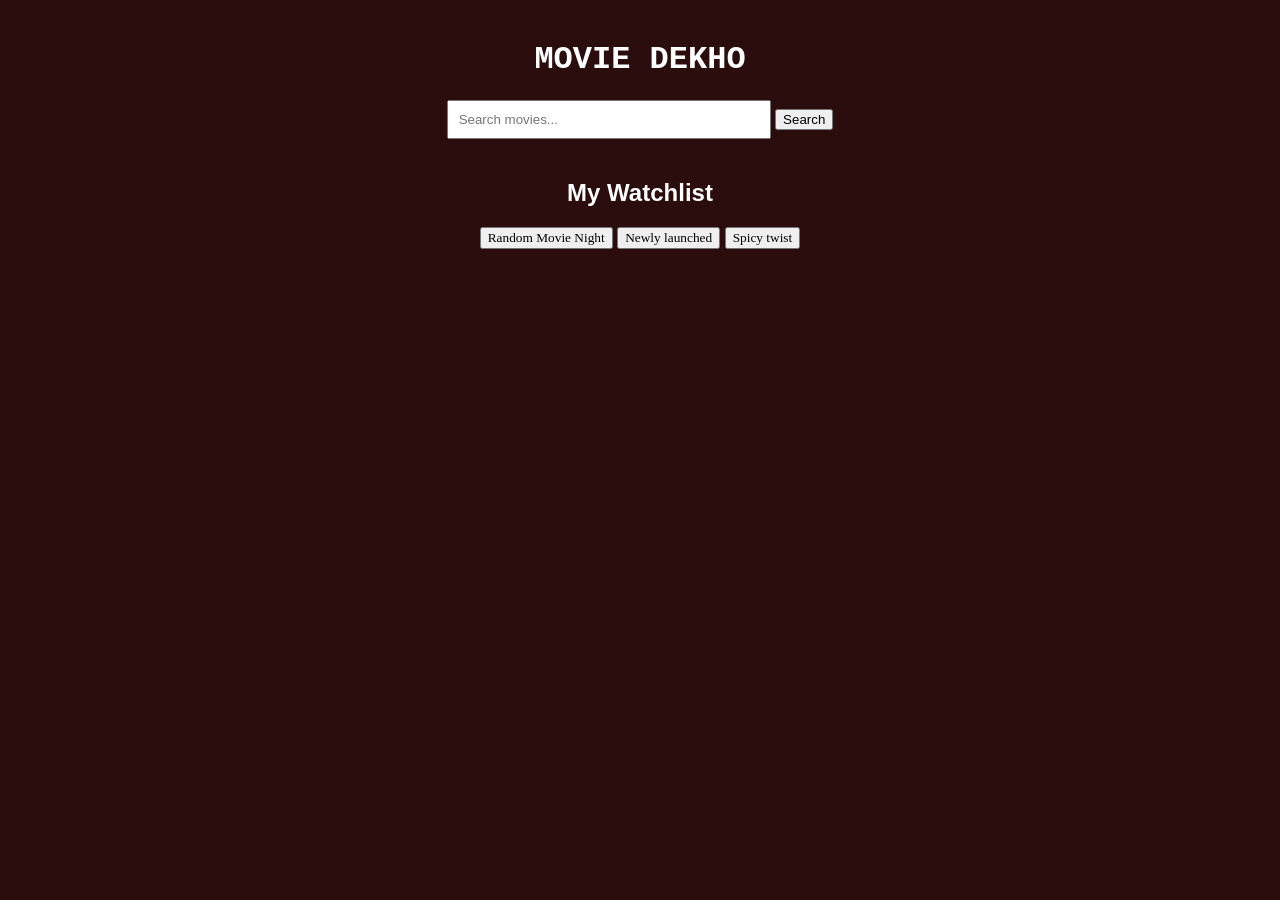
<file: WAPPROJECT887878/0997789/index.html>
<!DOCTYPE html>
<html>
<head>
    <title>Movie Watchlist</title>
    <link rel="stylesheet" href="style.css">
</head>
<body>

    <h1 style="font-family: 'Courier New', Courier, monospace;">MOVIE DEKHO</h1>

    <input type="text" id="searchInput" placeholder="Search movies...">
    <button id="search-btn">Search</button>

    <div id="movies"></div>

    <h2 style="font-family: 'Lucida Sans', 'Lucida Sans Regular', 'Lucida Grande', 'Lucida Sans Unicode', Geneva, Verdana, sans-serif;">My Watchlist</h2>
    <button onclick="randomMovie()" style="font-family: Georgia, 'Times New Roman', Times, serif;">Random Movie Night</button>

    <button onclick="randomMovie()" style="font-family: Georgia, 'Times New Roman', Times, serif;">Newly launched</button>

    <button onclick="randomMovie()" style="font-family: Georgia, 'Times New Roman', Times, serif;">Spicy twist</button>
    <div id="watchlist"></div>
    <div id="display"></div>
    <script src="app.js"></script>
</body>
</html>
</file>
<file: WAPPROJECT887878/0997789/style.css>
body {
    background-color: #2c0d0d;
    color: white;
    font-family: Arial, sans-serif;
    text-align: center;
    margin: 0;
    padding: 20px;
}

input {
    padding: 10px;
    width: 100%;
    max-width: 300px;
    margin-bottom: 20px;
}

#movies {
    display: flex;
    flex-wrap: wrap;
    justify-content: center;
    gap: 20px;
}

.card {
    background-color: #222;
    margin: 10px;
    padding: 15px;
    width: calc(50% - 20px);
    min-width: 200px;
    box-sizing: border-box;
    text-align: center;
}

.card img {
    width: 100%;
    height: auto;
}

@media (min-width: 768px) {
    .card {
        width: calc(33.333% - 20px);
    }
}

@media (min-width: 1024px) {
    .card {
        width: calc(25% - 20px);
    }
}
</file>
